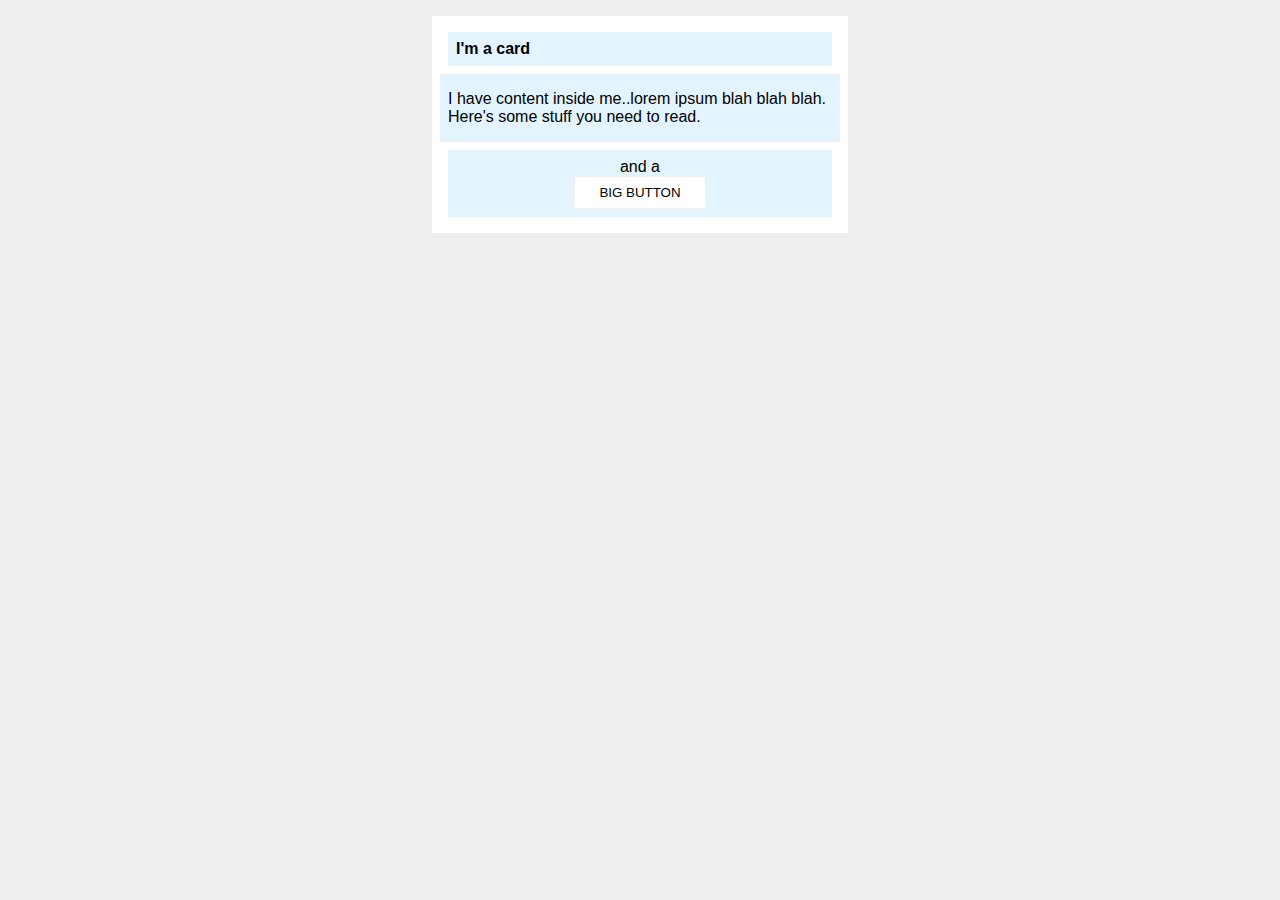
<file: foundations/block-and-inline/02-margin-and-padding-2/index.html>
<!DOCTYPE html>
<html lang="en">
  <head>
    <meta charset="UTF-8">
    <meta http-equiv="X-UA-Compatible" content="IE=edge">
    <meta name="viewport" content="width=device-width, initial-scale=1.0">
    <title>Margin and Padding exercise 2</title>
    <link rel="stylesheet" href="style.css">
  </head>
  <body>
    <div class="card">
      <h1 class="title">I'm a card</h1>
      <div class="content">I have content inside me..lorem ipsum blah blah blah. Here's some stuff you need to read.</div>
      <div class="button-container">and a <br><button>BIG BUTTON</button></div>
    </div>
  </body>
</html>
</file>
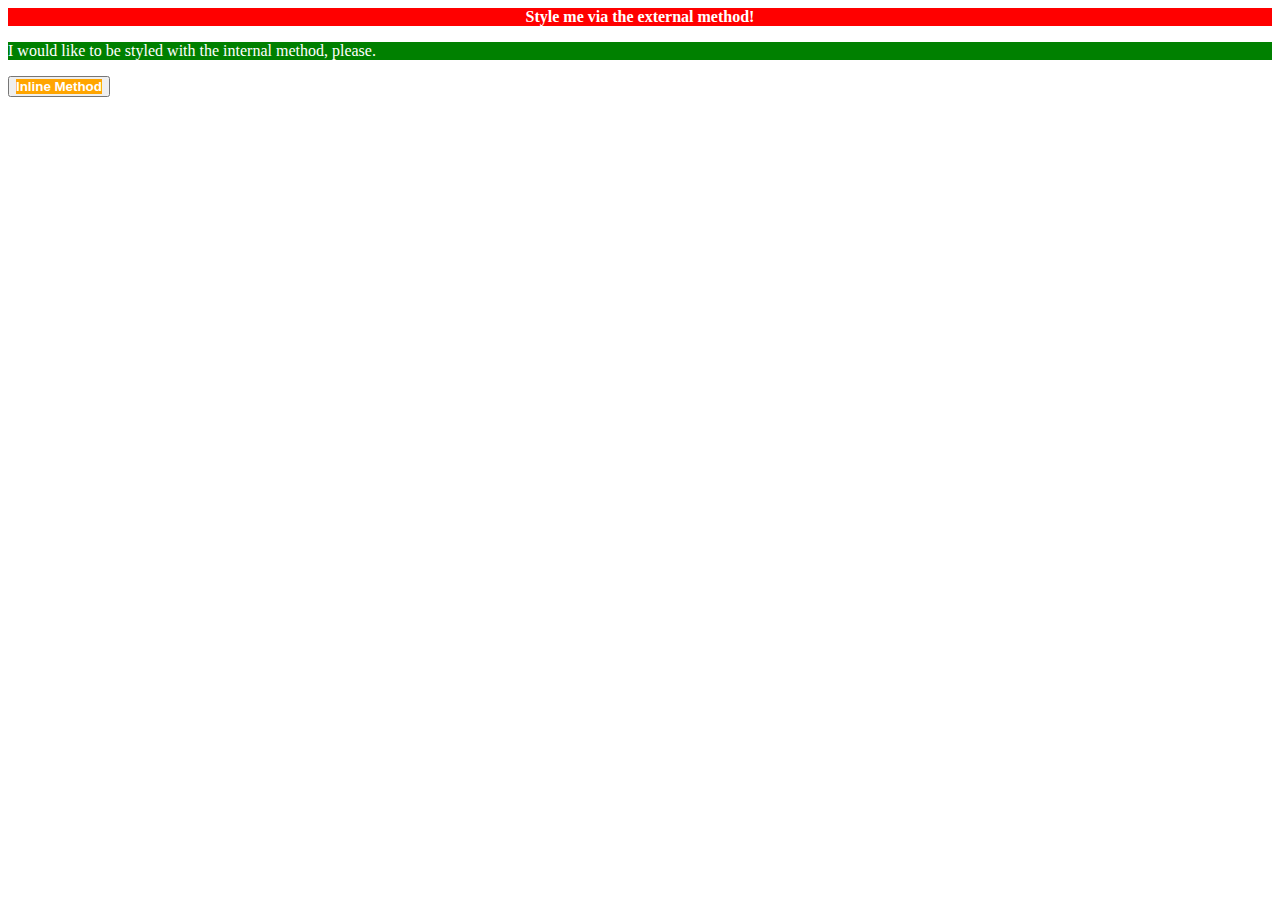
<file: foundations/intro-to-css/01-css-methods/index.html>
<!DOCTYPE html>
<html lang="en">
  <head>
    <style>
      p{
        color: white;
        background-color: green;
        font-size: 18;
      }
    </style>
    <link rel = "stylesheet" href="css-sheet.css">
    <meta charset="UTF-8">
    <meta http-equiv="X-UA-Compatible" content="IE=edge">
    <meta name="viewport" content="width=device-width, initial-scale=1.0">
    <title>Methods for Adding CSS</title>
  </head>
  <body>
    <div>Style me via the external method!</div>
    <p>I would like to be styled with the internal method, please.</p>
    <button><div style="background-color: orange;font-size: 18;">Inline Method</div></button>
  </body>
</html>
</file>
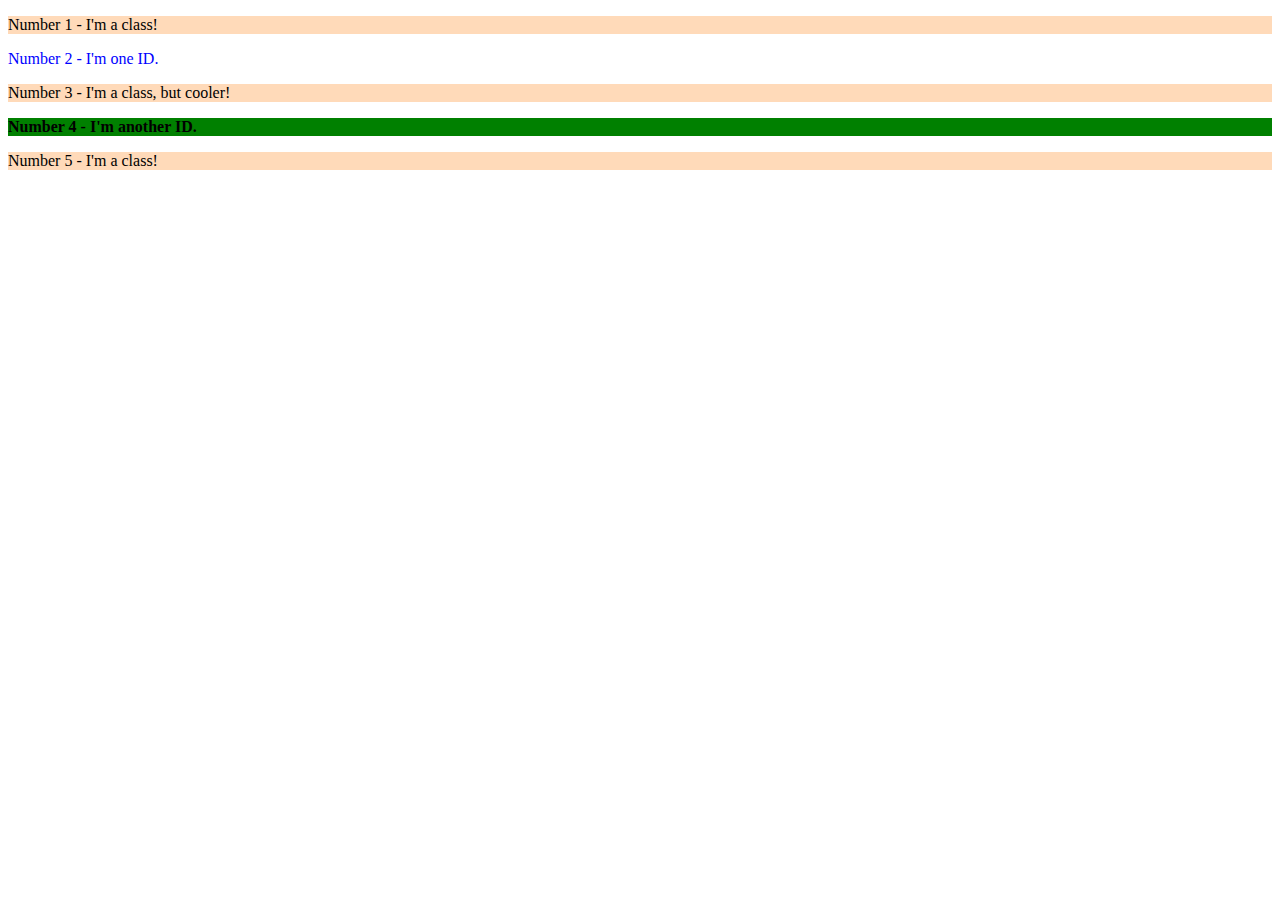
<file: foundations/intro-to-css/02-class-id-selectors/index.html>
<!DOCTYPE html>
<html lang="en">
  <head>
    <meta charset="UTF-8">
    <meta http-equiv="X-UA-Compatible" content="IE=edge">
    <meta name="viewport" content="width=device-width, initial-scale=1.0">
    <title>Class and ID Selectors</title>
    <link rel="stylesheet" href="style.css">
  </head>
  <body>
    <p><div class="odd-numbered">Number 1 - I'm a class!</div></p>
    <div id = "second">Number 2 - I'm one ID.</div>
    <p><div class="odd-numbered">Number 3 - I'm a class, but cooler!</div></p>
    <div id="fourth">Number 4 - I'm another ID.</div>
    <p><div class="odd-numbered">Number 5 - I'm a class!</div></p>
  </body>
</html>
</file>
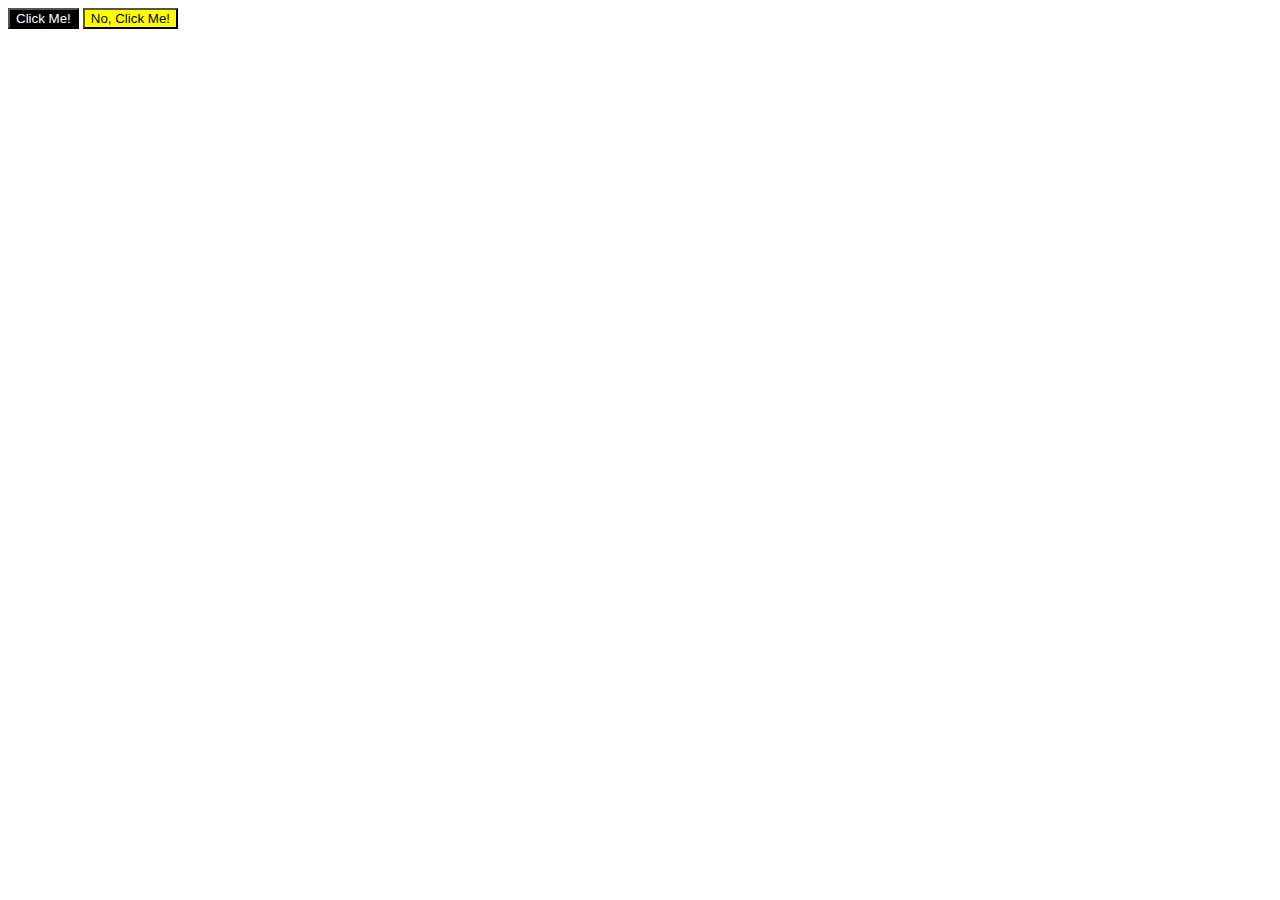
<file: foundations/intro-to-css/03-grouping-selectors/index.html>
<!DOCTYPE html>
<html lang="en">
  <head>
    <meta charset="UTF-8">
    <meta http-equiv="X-UA-Compatible" content="IE=edge">
    <meta name="viewport" content="width=device-width, initial-scale=1.0">
    <title>Grouping Selectors</title>
    <link rel="stylesheet" href="style.css">
  </head>
  <body>
    <button class="first" id = "one">Click Me!</button>
    <button class ="second" id="two">No, Click Me!</button>
  </body>
</html>
</file>
<file: foundations/block-and-inline/02-margin-and-padding-2/style.css>
body {
  background: #eee;
  font-family: sans-serif;
}

.card {
  width: 400px;
  background: #fff;
  margin: 16px auto;
  padding: 8px;
}

.title {
  background: #e3f4ff;
  margin: 8px;
  font-size: 16px;
  padding: 8px;
  font-weight: bold;
}

.content {
  background: #e3f4ff;
  margin-bottom: 8px;
  padding: 16px 8px ;
}

.button-container {
  background: #e3f4ff;  
  margin: 8px;
  margin-bottom: 8px;
  padding: 8px;
  text-align: center;
}

button {
  background: white;
  border: 1px solid #eee;
  padding: 8px 24px;
}
</file>
<file: foundations/intro-to-css/01-css-methods/css-sheet.css>
div{
    color: white;
    background-color: red;
}

div{
    text-align: center;
    font-size: 32;
    font-weight: bold;
}
</file>
<file: foundations/intro-to-css/02-class-id-selectors/style.css>
.odd-numbered{
    color: #000;
    background-color: peachpuff ;
}

#second{
    color: blue;
    background-color: white;
}

#fourth{
    color:black;
    background-color: green;
    font-weight: bold;
}
</file>
<file: foundations/intro-to-css/03-grouping-selectors/style.css>
.second,.first{
    font-size: 28;
    font-family: Arial, Helvetica, sans-serif;
}

#one{
    background-color: black;
    color: white;
}
#two{
    background-color: yellow;
}
</file>
